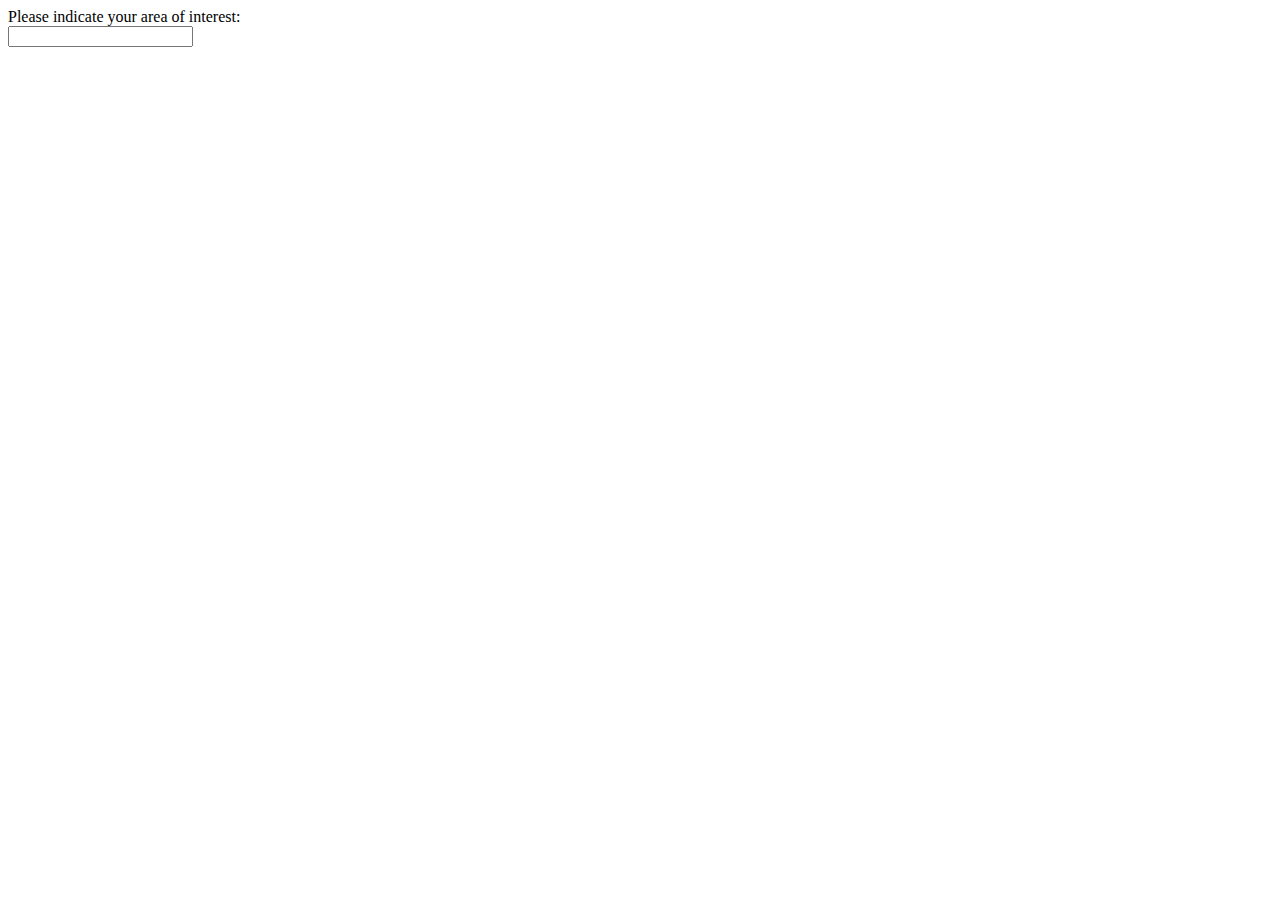
<file: Tuan1-2/Bai18.html>
<!DOCTYPE html>
<html lang="en">
<head>
    <meta charset="UTF-8">
    <meta http-equiv="X-UA-Compatible" content="IE=edge">
    <meta name="viewport" content="width=device-width, initial-scale=1.0">
    <title>Document</title>
</head>
<body>
    <form action="" method="get" name="frmInfo">
        Please indicate your area of interest: <br>
        <input type="text" name="txtName" value="" size="20" maxlength="20" list="tech">
        <datalist id="tech">
            <option value="CSS"></option>
            <option value="HTML"></option>
            <option value="JavaScript"></option>
        </datalist>
    </form>
</body>
</html>
</file>
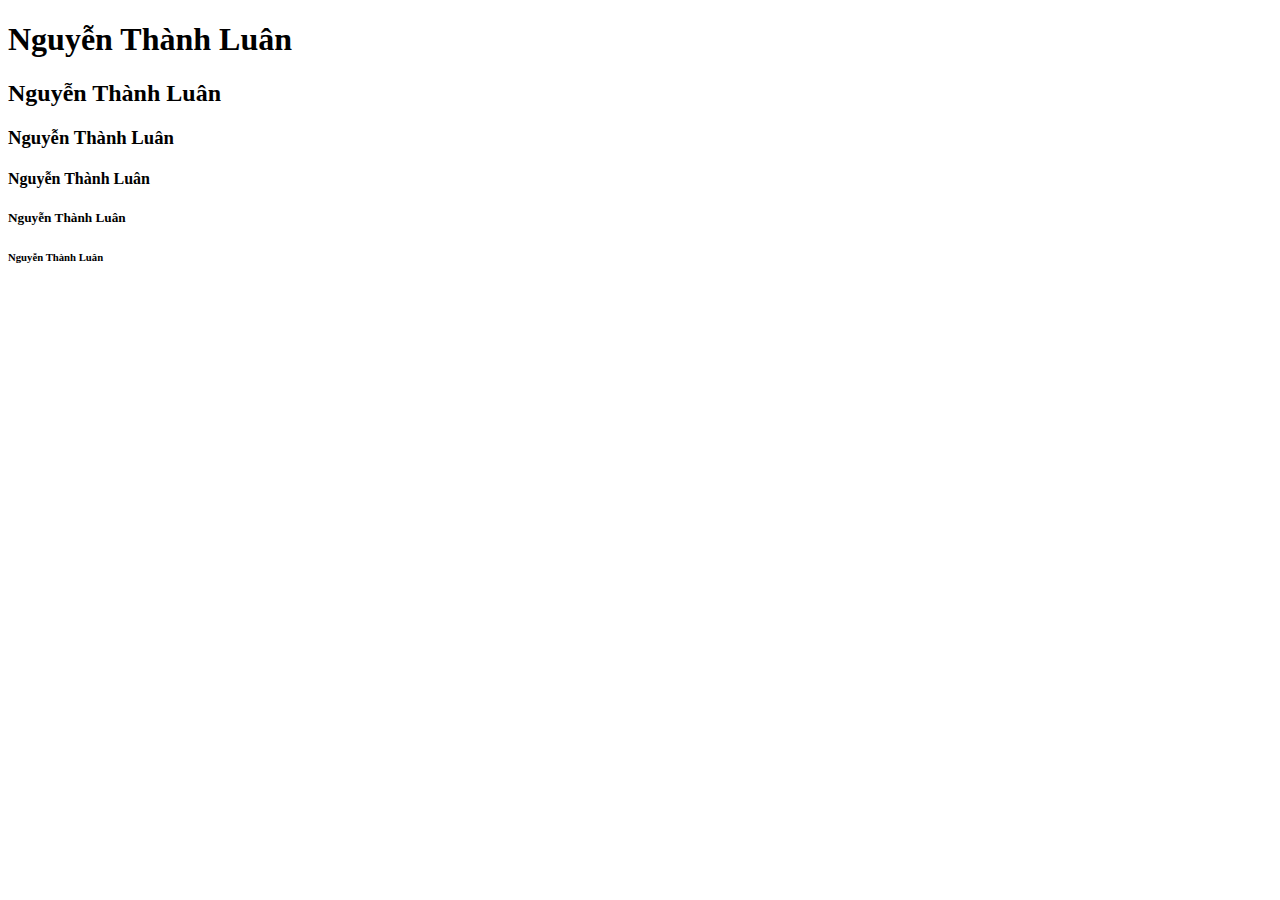
<file: Tuan1-2/Bai2.html>
<!DOCTYPE html>
<html lang="en">
<head>
    <meta charset="UTF-8">
    <meta name="description" content="Free Web tutorials">
    <meta name="keywords" content="HTML, CSS, XML, JavaScript">
    <meta name="author" content="Hege refsnes">
    <title>Document</title>
</head>
<body>
    <h1>Nguyễn Thành Luân</h1>
    <h2>Nguyễn Thành Luân</h2>
    <h3>Nguyễn Thành Luân</h3>
    <h4>Nguyễn Thành Luân</h4>
    <h5>Nguyễn Thành Luân</h5>
    <h6>Nguyễn Thành Luân</h6>
</body>
</html>
</file>
